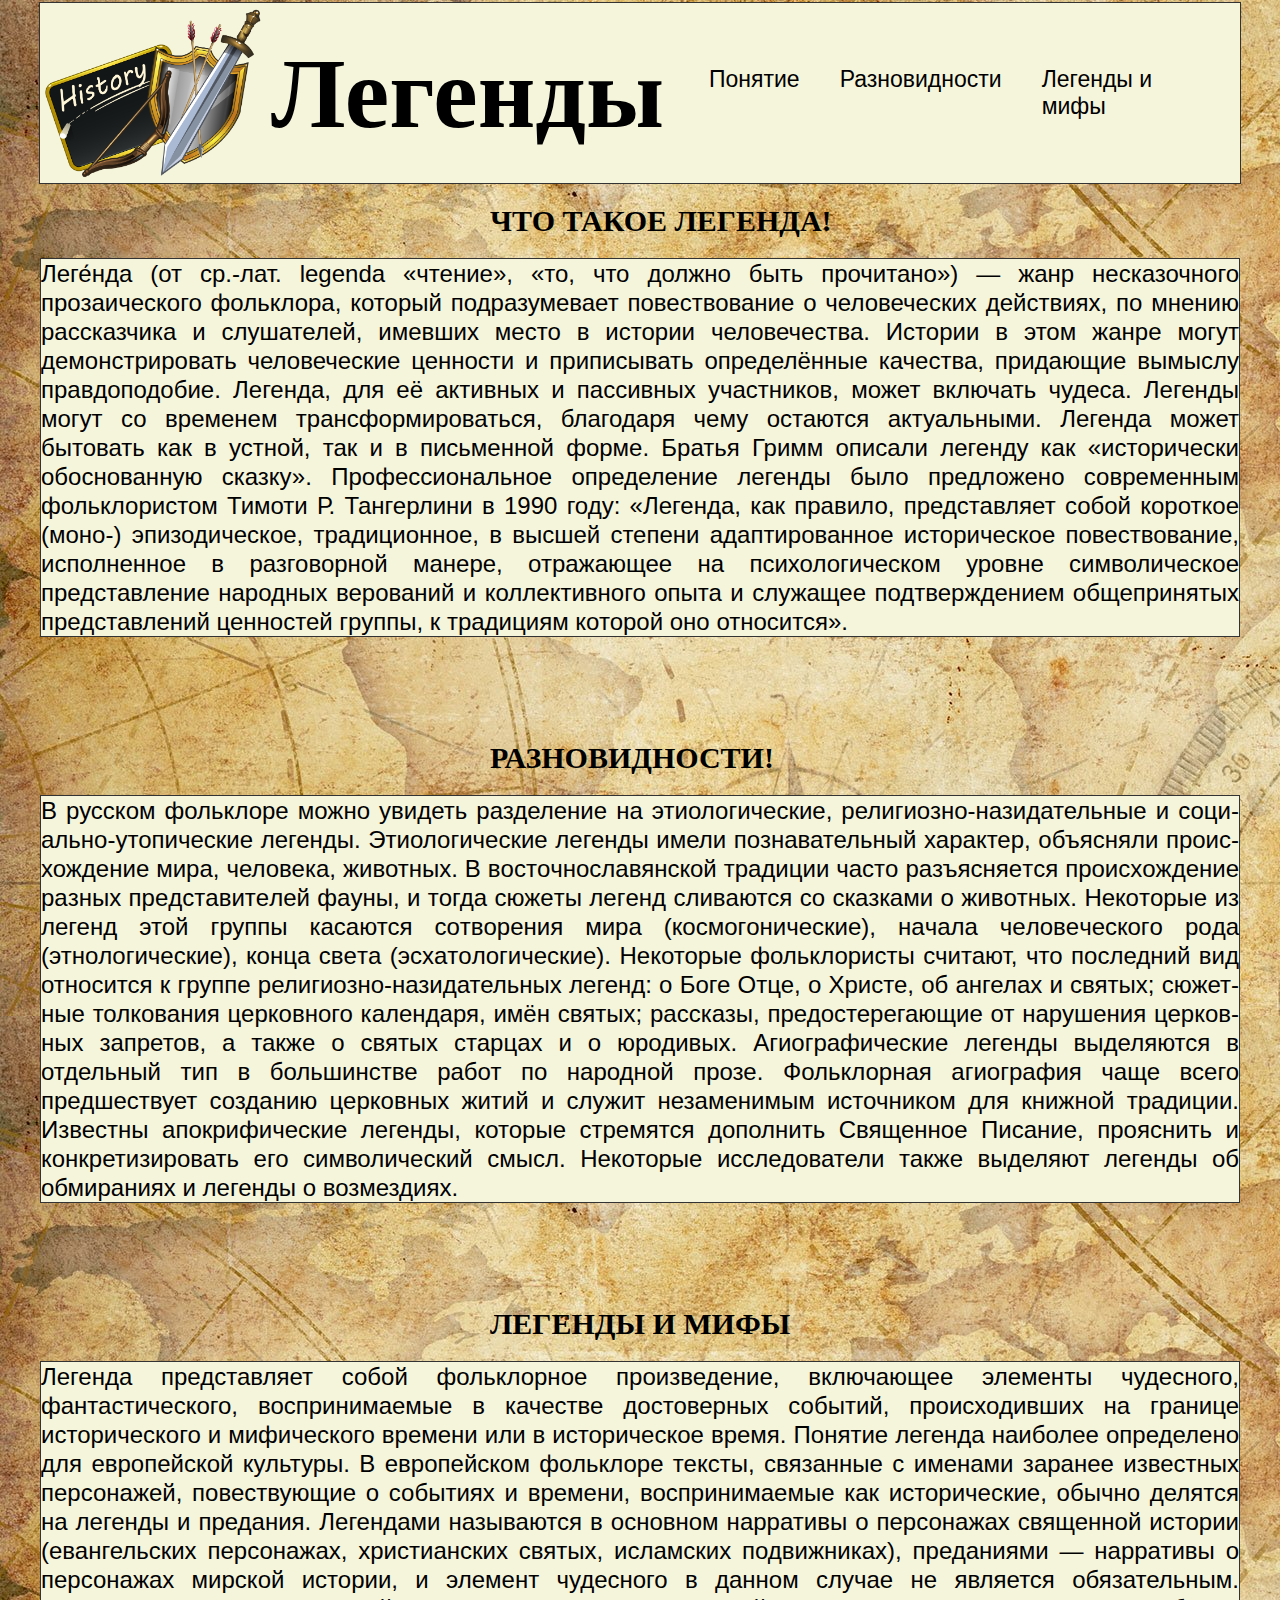
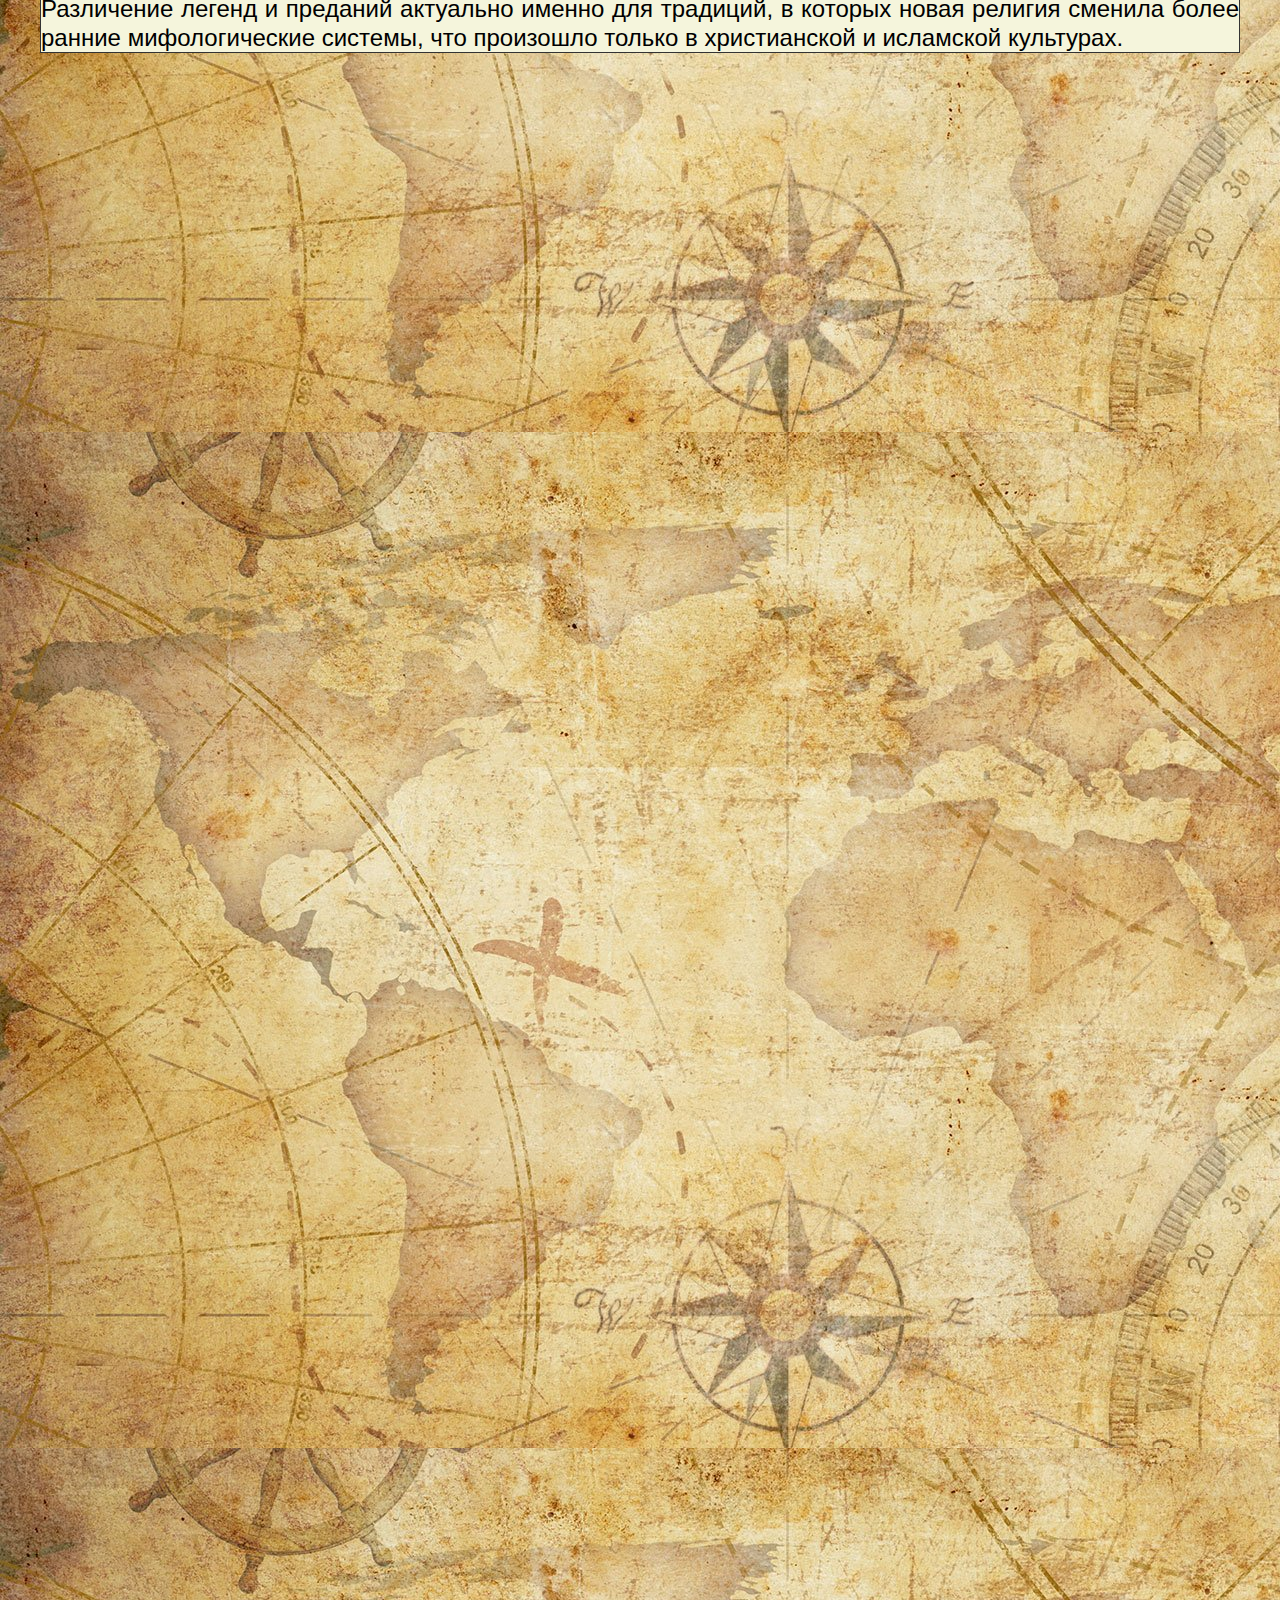
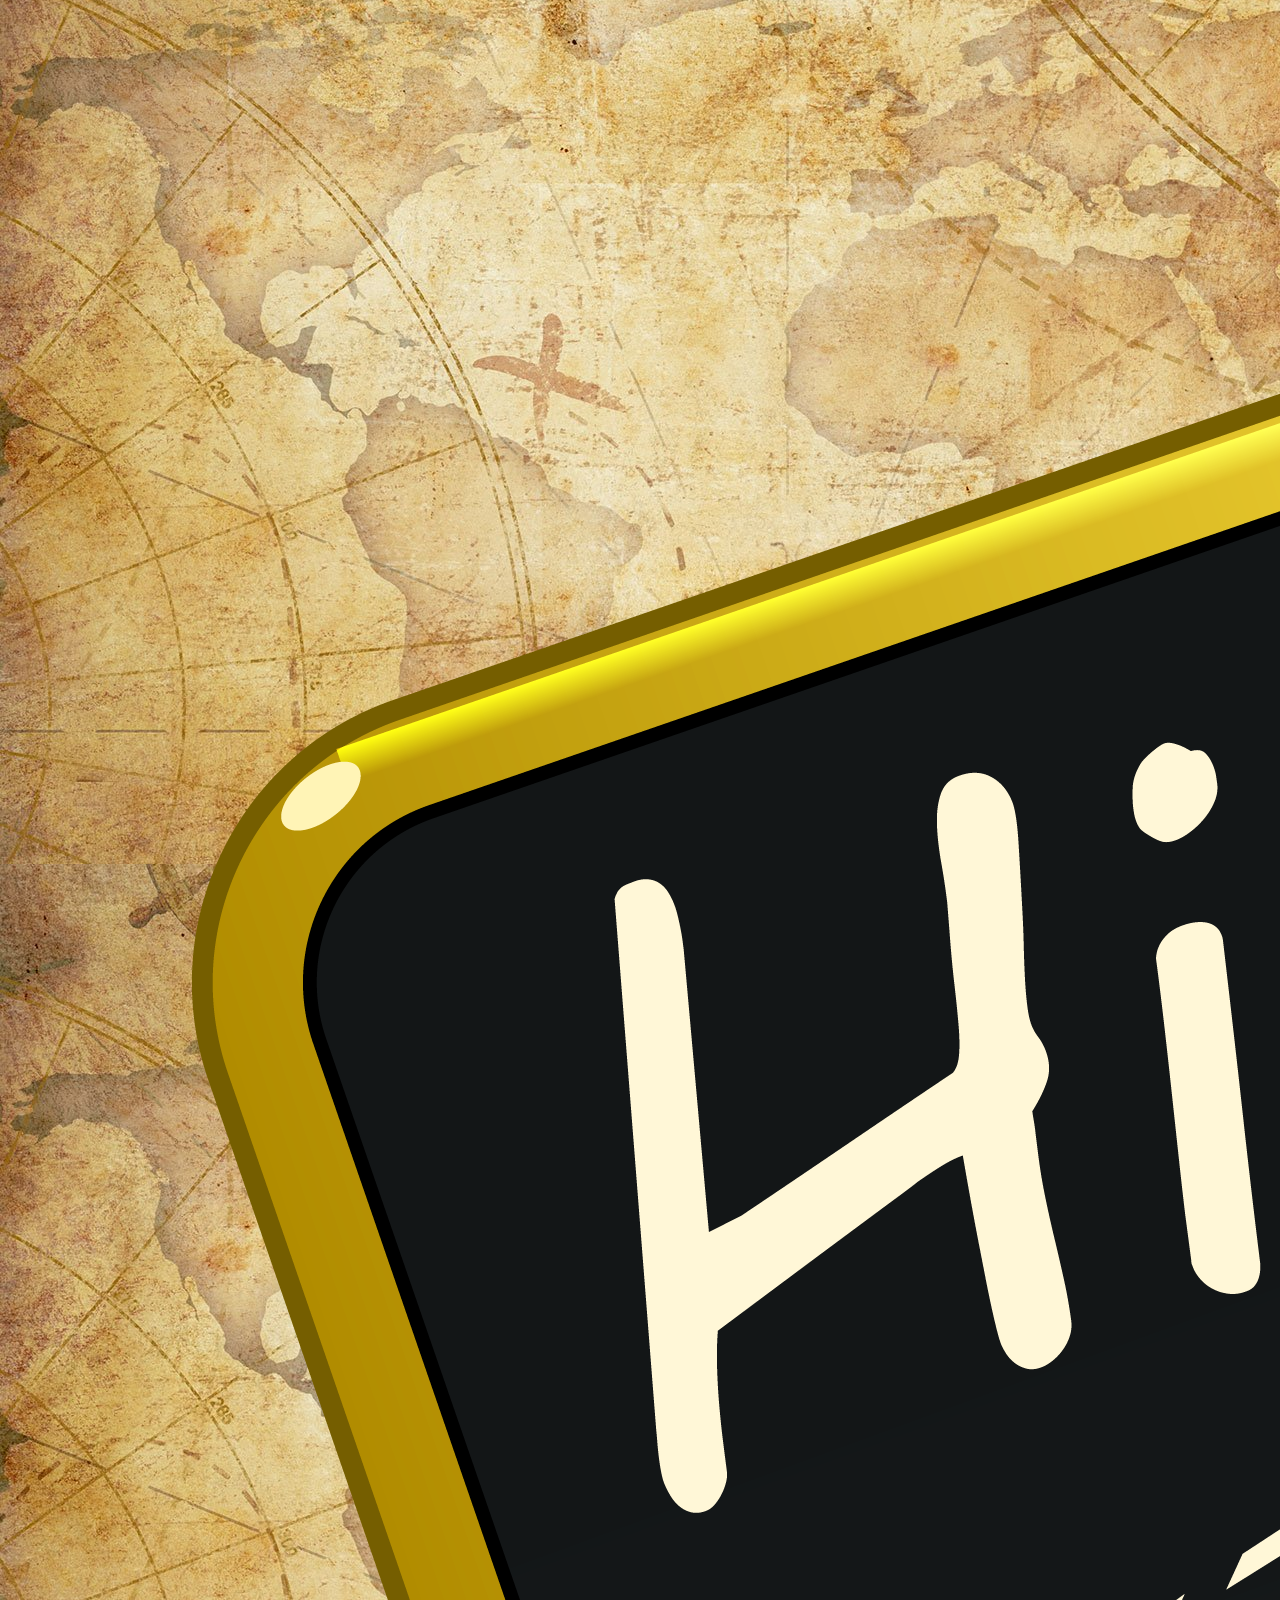
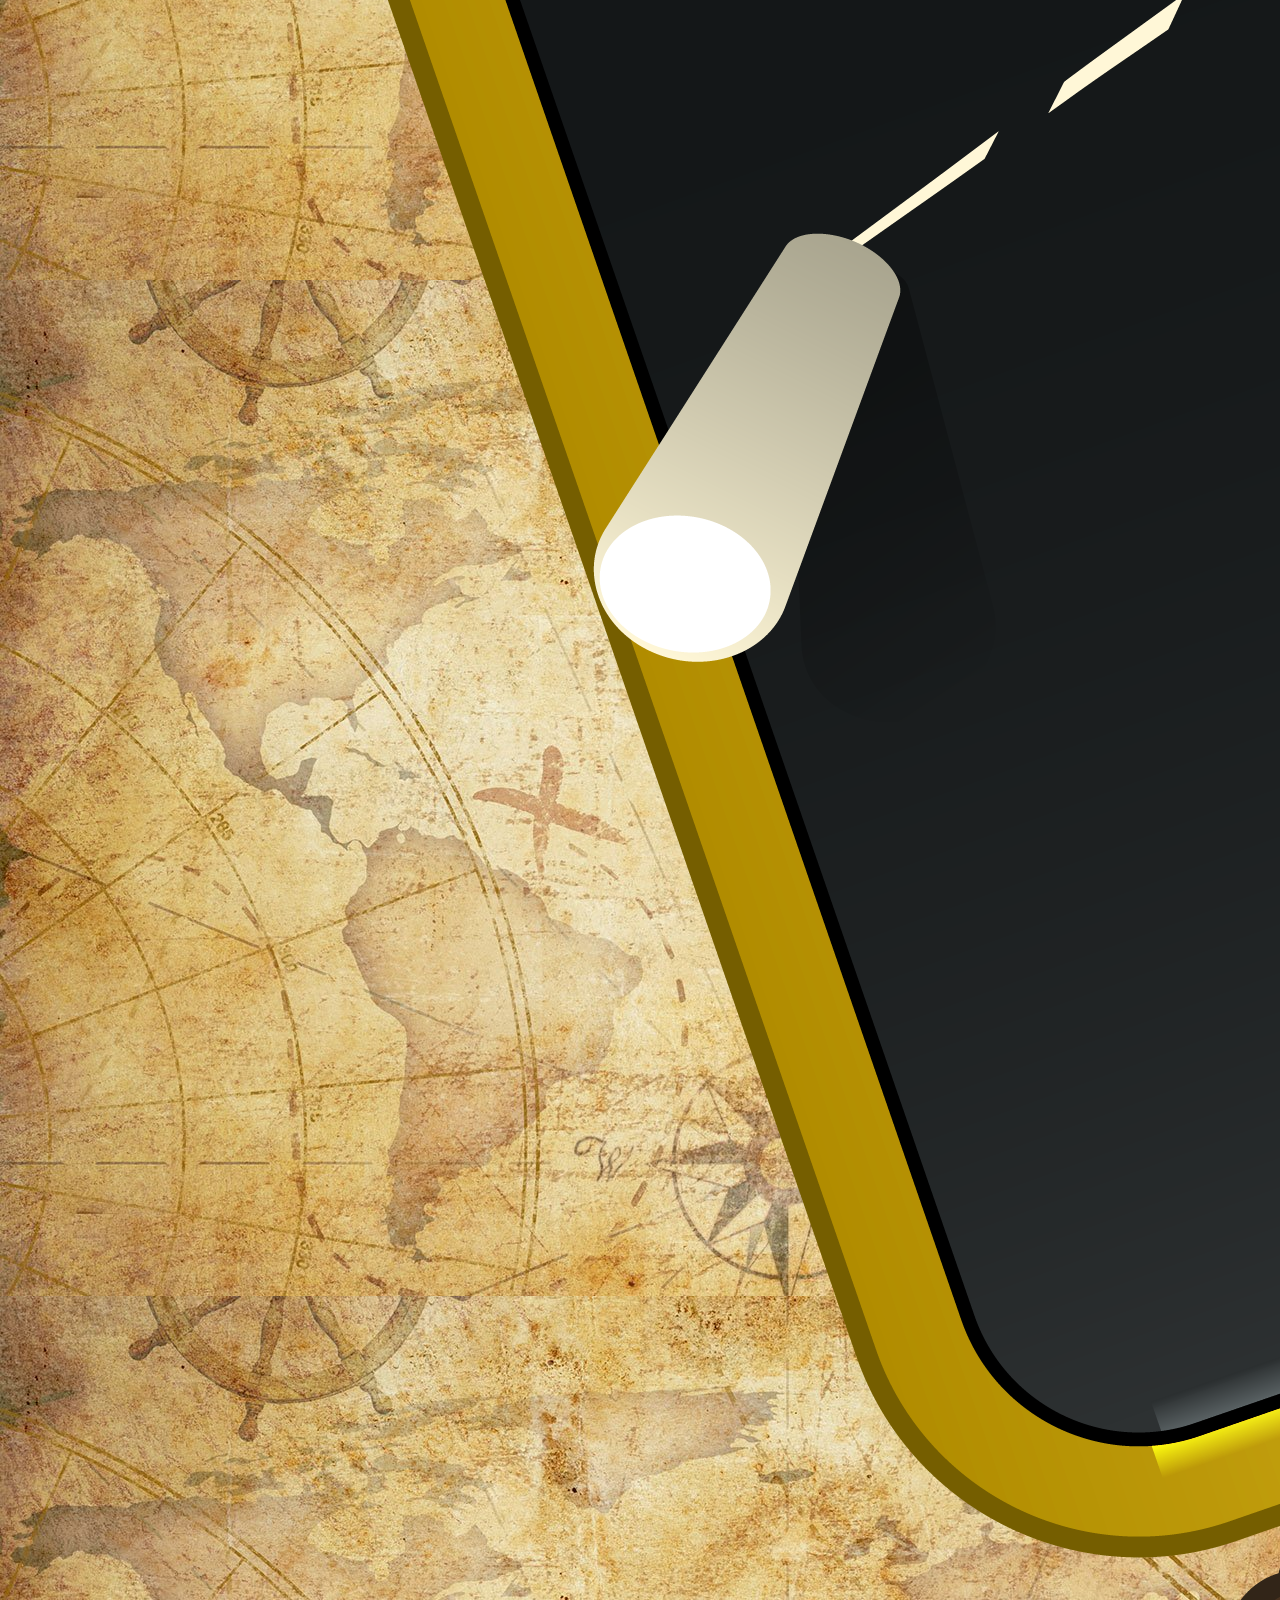
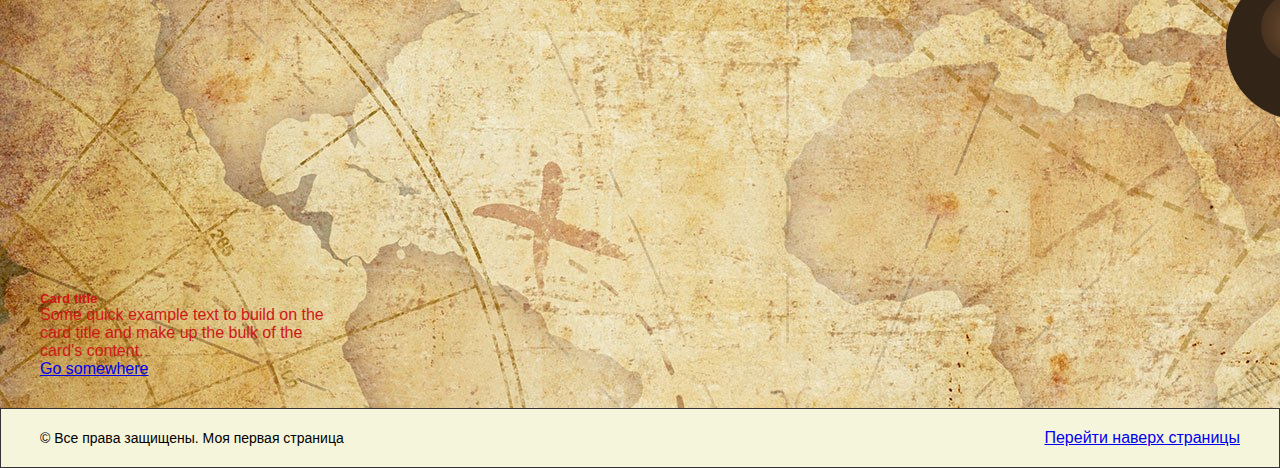
<file: index.html>
<!DOCTYPE html>
<html lang="ru">
<head>
  <meta charset="UTF-8">
  <meta name="viewport" content="width=device-width, initial-scale=1.0">
  <title>Моя первая страница</title>
  <link rel="stylesheet" href="https://cdn.jsdelivr.net/npm/bootstrap@5.2.3/dist/css/bootstrap.min.css" integrity="sha384-rbsA2VBKQhggwzxH7pPCaAqO46MgnOM80zW1RWuH61DGLwZJEdK2Kadq2F9CUG65" crossorigin="anonymous">
  <link rel="stylesheet" href="./css/style.css">
</head>
<body>
    <header class="header">
       <div class="special_container">
        <div class="logo">
          <img src="./img/logo_2.png" alt="логотип сайта">
        </div>
        <div class="main_title_header">
          <h1 class="big_title">
            Легенды
          </h1>
        </div>
        <nav class="menu">
          <li class="menu_iyem"><a href="#about_us">Понятие</a></li>
          <li class="menu_iyem"><a href="#variety">Разновидности</a></li>
          <li class="menu_iyem"><a href="#achievements">Легенды и мифы</a></li>
        </nav>
       </div>
    </header>
    <section class="main_content">
      <div class="special_container">
        <div class="main_content_info">
          <h2 class="content_title" id="about_us">
            Что такое ЛЕГЕНДА! 
          </h2>
          <p class="content_text">
            Леге́нда (от ср.-лат. legenda «чтение», «то, что должно быть прочитано») — жанр несказочного прозаического фольклора, который подразумевает повествование о человеческих действиях, по мнению рассказчика и слушателей, имевших место в истории человечества. Истории в этом жанре могут демонстрировать человеческие ценности и приписывать определённые качества, придающие вымыслу правдоподобие. Легенда, для её активных и пассивных участников, может включать чудеса. Легенды могут со временем трансформироваться, благодаря чему остаются актуальными. Легенда может бытовать как в устной, так и в письменной форме.
            Братья Гримм описали легенду как «исторически обоснованную сказку». Профессиональное определение легенды было предложено современным фольклористом Тимоти Р. Тангерлини в 1990 году: «Легенда, как правило, представляет собой короткое (моно-) эпизодическое, традиционное, в высшей степени адаптированное историческое повествование, исполненное в разговорной манере, отражающее на психологическом уровне символическое представление народных верований и коллективного опыта и служащее подтверждением общепринятых представлений ценностей группы, к традициям которой оно относится».
          </p>
        </div>
      </div>
    </section>  
    <section class="main_content">
      <div class="special_container">
        <div class="main_content_info">
          <h2 class="content_title" id="variety">
            РАЗНОВИДНОСТИ! 
          </h2>
          <p class="content_text">
            В русском фольк­ло­ре можно увидеть разделение на этио­ло­ги­че­ские, ре­лигиозно-на­зи­дательные и со­ци­аль­но-уто­пические легенды. Этио­ло­гические легенды име­ли по­зна­вательный ха­рак­тер, объ­яс­ня­ли про­ис­хо­ж­де­ние ми­ра, че­ло­ве­ка, жи­вот­ных. B вocтoчнocлaвянcкoй тpaдиции чacтo paзъяcняeтcя пpoиcxoждeниe paзныx пpeдcтaвитeлeй фayны, и тoгдa cюжeты лeгeнд cливaютcя co cкaзкaми o живoтныx. Нeкoтopыe из легенд этой группы касаются coтвopeния миpa (кocмoгoничecкие), нaчaла чeлoвeчecкoгo poдa (этнoлoгичecкие), кoнца cвeтa (эcxaтoлoгичecкие).
            Некоторые фольклористы считают, что последний вид относится к группе ре­лигиозно-на­зи­дательных легенд: о Бо­ге От­це, о Хри­сте, об ан­ге­лах и свя­тых; сю­жет­ные тол­ко­ва­ния цер­ков­но­го ка­лен­да­ря, имён свя­тых; рас­ска­зы, пре­дос­те­ре­гаю­щие от на­ру­ше­ния цер­ков­ных за­пре­тов, а так­же о свя­тых стар­цах и о юро­ди­вых. Агиографические легенды выделяются в отдельный тип в большинстве работ по народной прозе. Фольклорная агиография чаще всего предшествует созданию церковных житий и служит незаменимым источником для книжной традиции. Известны апокрифические легенды, которые стремятся дополнить Священное Писание, прояснить и конкретизировать его символический смысл. Некоторые исследователи также выделяют легенды об обмираниях и легенды о возмездиях.
          </p>
        </div>
      </div>
    </section>   
    <section class="main_content">
      <div class="special_container">
        <div class="main_content_info">
          <h2 class="content_title" id="achievements">
            Легенды и мифы
          </h2>
          <p class="content_text">
            Легенда представляет собой фольклорное произведение, включающее элементы чудесного, фантастического, воспринимаемые в качестве достоверных событий, происходивших на границе исторического и мифического времени или в историческое время. Понятие легенда наиболее определено для европейской культуры. В европейском фольклоре тексты, связанные с именами заранее известных персонажей, повествующие о событиях и времени, воспринимаемые как исторические, обычно делятся на легенды и предания. Легендами называются в основном нарративы о персонажах священной истории (евангельских персонажах, христианских святых, исламских подвижниках), преданиями — нарративы о персонажах мирской истории, и элемент чудесного в данном случае не является обязательным. Различение легенд и преданий актуально именно для традиций, в которых новая религия сменила более ранние мифологические системы, что произошло только в христианской и исламской культурах.
          </p>
        </div>
        <div class="card" style="width: 18rem;">
          <img src="./img/logo_2.png" class="card-img-top" alt="logo test">
          <div class="card-body">
            <h5 class="card-title">Card title</h5>
            <p class="card-text">Some quick example text to build on the card title and make up the bulk of the card's content.</p>
            <a href="#" class="btn btn-primary">Go somewhere</a>
          </div>
          </div>
      </div>
    </section> 
    <footer class="footer">
      <div class="special_container">
        <div class="footer_info">
          &copy; Все права защищены. Моя первая страница
        </div>
        <div class="ap_link">
          <a href="#top">Перейти наверх страницы</a>
        </div>
      </div>
    </footer>
</body>
</html>
</file>
<file: css/style.css>
*{
  margin: 0;
  padding: 0;

}

@import url(https://fonts.googleapis.com/css2?family=Roboto&display=swap);
@import url(https://fonts.googleapis.com/css2?family=Noto+Serif:ital,wght@1,600&family=Roboto&family=Victor+Mono&family=Vollkorn+SC&display=менять);

@font-face {
  font-family: Family New;
  src: url(../fonts/VictorMono-Medium.ttf);
}

body{
  background-image: url(../img/fon.jpg);
  font-family: Roboto, sans-serif;
  color: rgb(0, 0, 0);
}

.header{
  padding: 2px 0px;
  position: sticky;
  top: 0px;
}

.special_container{
  max-width: 1200px;
  margin: 0 auto;
}

.header .special_container{
  background-color: beige;
  display: flex;
  align-items: center;
  border: 1px solid #333; /* Параметры рамки */ 
}

.logo img{
  vertical-align: bottom;
  width: 225px;
  height: 180px;
}

.main_title_header, .big_title{
  font-family: NotoSerif_Condensed-Bolditalic;
  font-size: 100px;
  margin-left: 3px;
}

.menu{
  margin-left: 45px;
  display: flex;
  list-style: none;
}

.menu_iyem{
  margin-right: 40px;
}

.menu_iyem a{
  font-size: 23px;
  color: rgb(0, 0, 0);
  text-decoration: none;
  cursor: pointer;
}

.menu_iyem a:hover{
  border-bottom: 3px solid rgb(245, 18, 18);
}

/*Конец блока header*/

/*Начало блока Section*/

.main_content{
  padding-top: 18px;
  padding-bottom: 30px;
}

.main_content_info{
  max-width: 1200px;
}

.content_title{
  font-family: NotoSerif-Bolditalic;
  font-size: 30px;
  text-transform: uppercase;
  margin-bottom: 20px;
  margin-left: 450px;
}

.content_text{
  background-color: beige;
  font-size: 24px;
  line-height: 29px;
  margin-bottom: 56px;
  text-align: justify;
  border: 1px solid #333;
}

.card{
  color: rgb(206, 23, 23);
}

/*Конец блока Section*/

/*Начало блока Footer*/
.footer{
  background-color: beige;
  padding: 20px;
  border: 1px solid #333;
}

.footer .special_container{
  display: flex;
  align-items: center;
  justify-content: space-between;
}

.footer_info{
  font-family: Verdana, Geneva, Tahoma, sans-serif;
  font-size: 14px;
}

.footer .up_link{
  font-size: 14px;
  line-height: 20px;
}
/*Конец блока Footer*/
</file>
